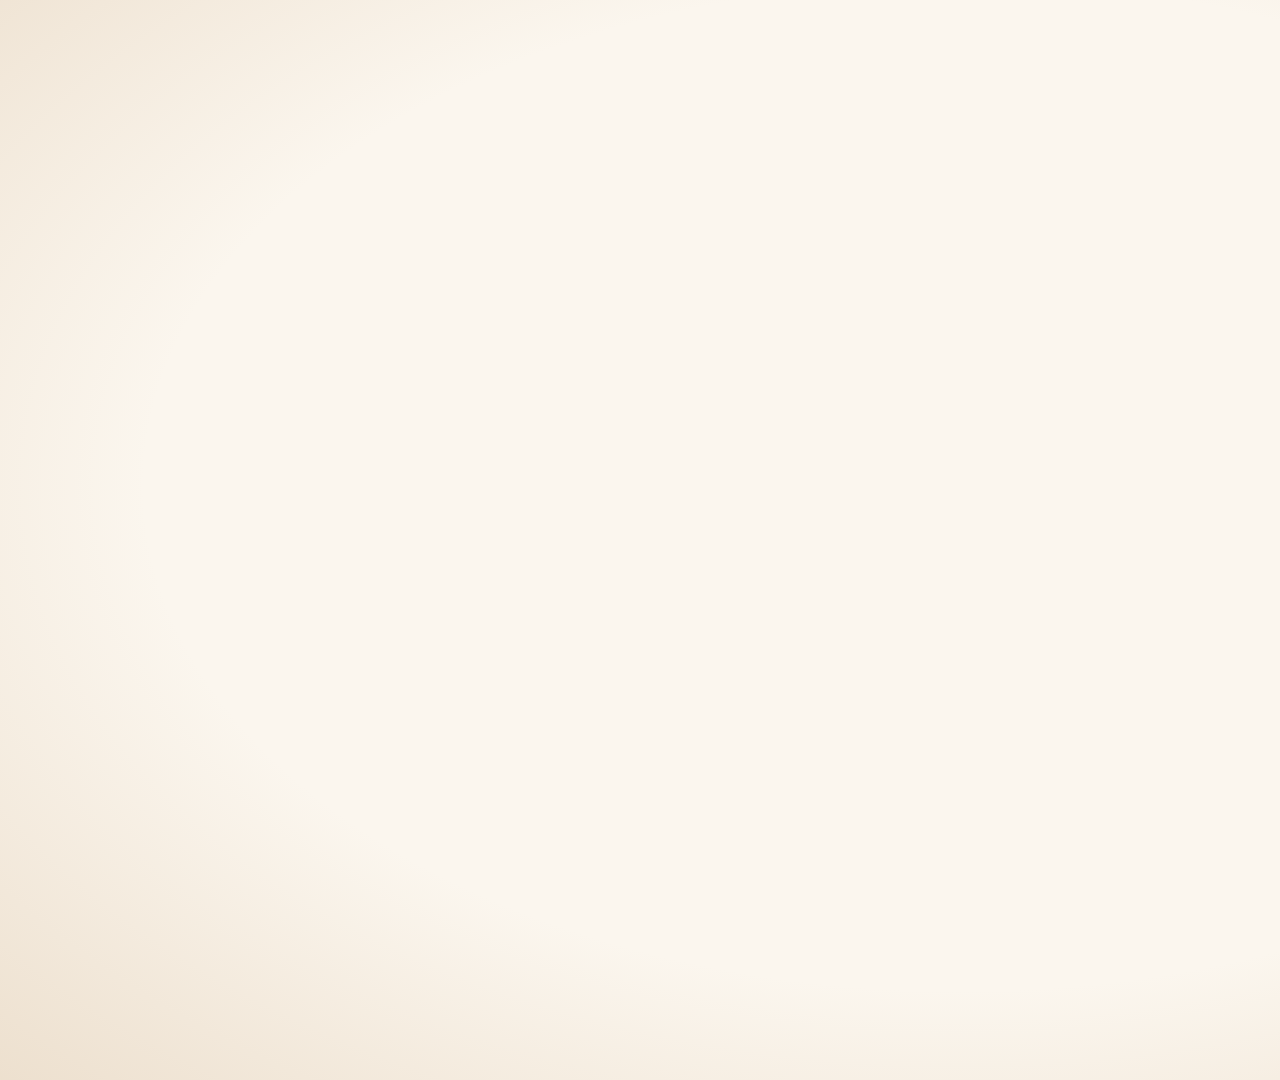
<file: gestoria-creative/video/fuente/video-claro.html>
<!doctype html>
<html lang="es">
<head>
<meta charset="utf-8">
<title>Gestoría Creative · vídeo</title>
<style>
@font-face { font-family: "Montserrat"; font-weight: 900; src: url("fuentes/montserrat-latin-900-normal.woff2") format("woff2"); }
@font-face { font-family: "Montserrat"; font-weight: 800; src: url("fuentes/montserrat-latin-800-normal.woff2") format("woff2"); }
@font-face { font-family: "Montserrat"; font-weight: 700; src: url("fuentes/montserrat-latin-700-normal.woff2") format("woff2"); }
@font-face { font-family: "Figtree"; font-weight: 600; src: url("fuentes/figtree-latin-600-normal.woff2") format("woff2"); }
@font-face { font-family: "Figtree"; font-weight: 500; src: url("fuentes/figtree-latin-500-normal.woff2") format("woff2"); }
@font-face { font-family: "JetBrains Mono"; font-weight: 600; src: url("fuentes/jetbrains-mono-latin-600-normal.woff2") format("woff2"); }

:root { --ink: #07090C; --ink2: #12161C; --or: #F8841A; --or2: #FFB05A; --tq: #22D3EE; --tx: #F4F6F8; --mut: #A9B3C1; }
* { box-sizing: border-box; }
html, body { margin: 0; background: #000; }
#stage { position: relative; width: 1920px; height: 1080px; overflow: hidden; background: var(--ink); font-family: "Figtree", sans-serif; color: var(--tx); }
#bg { position: absolute; inset: 0; }
.scene { position: absolute; inset: 0; display: none; will-change: opacity, transform; }

/* --------- gancho --------- */
.papel { position: absolute; width: 150px; height: 196px; border-radius: 10px; background: linear-gradient(160deg, #20262F, #151A21); border: 1px solid rgba(255,255,255,.10); box-shadow: 0 20px 40px -18px rgba(0,0,0,.8); padding: 18px 16px; }
.papel i { display: block; height: 7px; border-radius: 4px; background: rgba(255,255,255,.14); margin-bottom: 11px; }
.papel i:nth-child(1) { width: 60%; background: rgba(248,132,26,.55); }
.papel i:nth-child(3) { width: 80%; } .papel i:nth-child(5) { width: 45%; }
.papel b { position: absolute; right: 12px; bottom: 12px; font: 700 15px "JetBrains Mono", monospace; color: var(--tq); }
.kw { position: absolute; left: 0; right: 0; text-align: center; font: 900 150px/1 "Montserrat", sans-serif; letter-spacing: -.01em; text-transform: uppercase; color: var(--tx); text-shadow: 0 8px 40px rgba(0,0,0,.7); }
.kw.or { color: var(--or); text-shadow: 0 0 60px rgba(248,132,26,.45); }

/* --------- logo y cierre --------- */
.logo-icon { position: absolute; left: 50%; width: 300px; height: 300px; margin-left: -150px; filter: drop-shadow(0 0 50px rgba(248,132,26,.45)) drop-shadow(0 0 30px rgba(34,211,238,.25)); }
.word { position: absolute; left: 0; right: 0; text-align: center; font: 900 112px/.95 "Montserrat", sans-serif; text-transform: uppercase; }
.word span { display: block; }
.word .c { color: var(--or); }
.tagline { position: absolute; left: 0; right: 0; text-align: center; font: 800 38px "Montserrat", sans-serif; letter-spacing: .22em; text-transform: uppercase; color: var(--tx); }
.pills { position: absolute; left: 0; right: 0; display: flex; justify-content: center; gap: 22px; }
.pills span { font: 600 26px "Figtree", sans-serif; padding: 12px 26px; border-radius: 999px; border: 1px solid rgba(34,211,238,.55); color: #CFF7FD; background: rgba(34,211,238,.08); }
.cta { position: absolute; left: 50%; transform: translateX(-50%); padding: 26px 60px; border-radius: 18px; font: 900 40px "Montserrat", sans-serif; letter-spacing: .06em; color: #1A0D02; background: linear-gradient(135deg, #FFB05A, #F8841A 55%, #EE6F12); text-transform: uppercase; white-space: nowrap; }
.contacto { position: absolute; left: 0; right: 0; text-align: center; font: 600 28px "JetBrains Mono", monospace; color: var(--mut); letter-spacing: .04em; }
.contacto b { color: var(--tx); font-weight: 600; }

/* --------- escenas con pantalla --------- */
.pantalla { position: absolute; width: 1240px; border-radius: 18px; overflow: hidden; background: #0E1116; border: 1px solid rgba(255,255,255,.14); box-shadow: 0 50px 120px -40px rgba(0,0,0,.9), 0 0 0 1px rgba(248,132,26,.10), 0 0 80px -10px rgba(34,211,238,.18); transform-origin: 50% 50%; }
.barra { height: 46px; display: flex; align-items: center; gap: 14px; padding: 0 18px; background: #151A21; border-bottom: 1px solid rgba(255,255,255,.08); }
.barra i { width: 13px; height: 13px; border-radius: 50%; background: #39414C; display: inline-block; }
.barra i:nth-child(1) { background: var(--or); } .barra i:nth-child(2) { background: var(--tq); }
.barra span { flex: 1; margin-left: 6px; height: 28px; border-radius: 8px; background: #0E1116; border: 1px solid rgba(255,255,255,.08); font: 600 15px/28px "JetBrains Mono", monospace; color: #8C97A6; padding: 0 14px; }
.vista { position: relative; width: 1240px; height: 775px; overflow: hidden; }
.vista img { position: absolute; inset: 0; width: 100%; height: 100%; transform-origin: 0 0; }
.foco { position: absolute; border: 3px solid var(--tq); border-radius: 16px; box-shadow: 0 0 0 9999px rgba(7,9,12,.0), 0 0 40px rgba(34,211,238,.6), inset 0 0 30px rgba(34,211,238,.25); opacity: 0; }
.escaner { position: absolute; left: 0; right: 0; height: 140px; background: linear-gradient(180deg, rgba(34,211,238,0), rgba(34,211,238,.20) 70%, rgba(34,211,238,.9) 98%, rgba(255,255,255,.95)); mix-blend-mode: screen; opacity: 0; }

.rotulo { position: absolute; width: 490px; }
.rotulo .ceja { font: 600 22px "JetBrains Mono", monospace; letter-spacing: .14em; text-transform: uppercase; color: var(--tq); margin-bottom: 18px; }
.rotulo .linea { overflow: hidden; }
.rotulo .linea span { display: block; font: 900 56px/1.04 "Montserrat", sans-serif; text-transform: uppercase; letter-spacing: -.005em; }
.rotulo .linea.or span { color: var(--or); text-shadow: 0 0 40px rgba(248,132,26,.35); }
.rotulo .marco { position: absolute; left: -34px; top: -26px; right: -10px; bottom: -26px; pointer-events: none; }
.marco::before, .marco::after { content: ""; position: absolute; width: 46px; height: 46px; border: 3px solid var(--tq); filter: drop-shadow(0 0 10px rgba(34,211,238,.7)); }
.marco::before { left: 0; top: 0; border-right: 0; border-bottom: 0; border-radius: 10px 0 0 0; }
.marco::after { right: 0; bottom: 0; border-left: 0; border-top: 0; border-radius: 0 0 10px 0; }
.extras { margin-top: 34px; display: flex; flex-wrap: wrap; gap: 12px; }
.chip { font: 600 28px "JetBrains Mono", monospace; padding: 8px 16px; border-radius: 10px; border: 1px solid rgba(248,132,26,.6); color: #FFC489; background: rgba(248,132,26,.10); }
.chip.tq { border-color: rgba(34,211,238,.6); color: #BDF4FC; background: rgba(34,211,238,.08); }
.check { display: flex; align-items: center; gap: 14px; font: 600 30px "Figtree", sans-serif; color: var(--tx); width: 100%; }
.check em { font-style: normal; width: 40px; height: 40px; border-radius: 50%; display: grid; place-items: center; background: rgba(34,211,238,.15); border: 2px solid var(--tq); color: var(--tq); font: 900 22px "Montserrat"; flex: none; }
.llave { display: flex; align-items: center; gap: 16px; width: 100%; font: 600 30px "Figtree", sans-serif; }
.llave em { font-style: normal; width: 46px; height: 46px; border-radius: 12px; display: grid; place-items: center; color: #1A0D02; background: linear-gradient(135deg, #FFB05A, #F8841A); font: 900 24px "Montserrat"; flex: none; box-shadow: 0 0 24px rgba(248,132,26,.45); }

.movil { position: absolute; width: 330px; border-radius: 46px; padding: 12px; background: #0A0C10; border: 2px solid #2A313B; box-shadow: 0 50px 100px -30px rgba(0,0,0,.9), 0 0 60px -10px rgba(34,211,238,.25); }
.movil img { display: block; width: 100%; border-radius: 36px; }

/* --------- comunes --------- */
#marca { position: absolute; left: 56px; top: 44px; display: flex; align-items: center; gap: 14px; opacity: 0; }
#marca img { width: 58px; height: 58px; }
#marca div { font: 900 23px/.95 "Montserrat", sans-serif; text-transform: uppercase; }
#marca div b { display: block; color: var(--or); }
#sub { position: absolute; left: 50%; bottom: 54px; transform: translateX(-50%); max-width: 1500px; text-align: center; font: 600 36px/1.3 "Figtree", sans-serif; color: #fff; padding: 12px 30px; border-radius: 14px; background: rgba(7,9,12,.62); text-shadow: 0 2px 10px rgba(0,0,0,.6); opacity: 0; white-space: nowrap; }
#barrido { position: absolute; top: -200px; bottom: -200px; width: 520px; left: 0; background: linear-gradient(90deg, rgba(34,211,238,0), rgba(34,211,238,.55) 40%, rgba(255,255,255,.9) 50%, rgba(248,132,26,.6) 60%, rgba(248,132,26,0)); transform: skewX(-18deg); mix-blend-mode: screen; opacity: 0; filter: blur(6px); }
#viñeta { position: absolute; inset: 0; background: radial-gradient(ellipse at 50% 45%, rgba(0,0,0,0) 55%, rgba(0,0,0,.55) 100%); pointer-events: none; }
#destello { position: absolute; inset: 0; background: radial-gradient(circle at 50% 42%, rgba(255,220,180,.85), rgba(248,132,26,.25) 30%, rgba(0,0,0,0) 60%); mix-blend-mode: screen; opacity: 0; }

/* ================= tema claro ================= */
:root { --ink: #FBF6EE; --tx: #0B0F14; --mut: #5B6573; --tqd: #0891B2; }
html, body { background: #FBF6EE; }
#stage { background: #FBF6EE; color: var(--tx); }
.papel { background: linear-gradient(160deg, #FFFFFF, #F5EFE6); border: 1px solid rgba(11,15,20,.08); box-shadow: 0 26px 44px -18px rgba(110,70,30,.35); }
.papel i { background: rgba(11,15,20,.10); }
.papel i:nth-child(1) { background: rgba(248,132,26,.8); }
.papel b { color: var(--tqd); }
.kw { color: var(--tx); text-shadow: 0 16px 44px rgba(110,70,30,.20); }
.kw.or { color: var(--or); text-shadow: 0 0 50px rgba(248,132,26,.40), 0 14px 30px rgba(248,132,26,.25); }
.logo-icon { filter: drop-shadow(0 30px 40px rgba(110,60,15,.30)) drop-shadow(0 0 50px rgba(248,132,26,.50)) drop-shadow(0 0 30px rgba(34,211,238,.35)); }
.tagline { color: var(--tx); }
.pills span { border-color: rgba(6,182,212,.65); color: #0E7490; background: rgba(34,211,238,.12); }
.contacto { color: var(--mut); }
.contacto b { color: var(--tx); }
.pantalla { background: #FFFFFF; border: 1px solid rgba(11,15,20,.10); box-shadow: 0 60px 120px -40px rgba(110,70,30,.45), 0 0 0 1px rgba(248,132,26,.16), 0 0 90px -10px rgba(34,211,238,.38); }
.barra { background: #F5F1EB; border-bottom: 1px solid rgba(11,15,20,.07); }
.barra i { background: #DCD5CB; }
.barra span { background: #FFFFFF; border: 1px solid rgba(11,15,20,.08); color: #7A828E; }
.foco { border-color: #06B6D4; box-shadow: 0 0 40px rgba(34,211,238,.65), inset 0 0 30px rgba(34,211,238,.18); }
.escaner { background: linear-gradient(180deg, rgba(34,211,238,0), rgba(34,211,238,.16) 70%, rgba(6,182,212,.75) 97%, rgba(8,145,178,.95)); mix-blend-mode: multiply; }
.rotulo .ceja { color: var(--tqd); }
.rotulo .linea.or span { color: var(--or); text-shadow: 0 0 36px rgba(248,132,26,.32); }
.marco::before, .marco::after { border-color: #06B6D4; filter: drop-shadow(0 0 8px rgba(34,211,238,.6)); }
.chip { border-color: rgba(248,132,26,.7); color: #C25A06; background: rgba(248,132,26,.10); }
.chip.tq { border-color: rgba(6,182,212,.65); color: #0E7490; background: rgba(34,211,238,.10); }
.check em { background: rgba(34,211,238,.14); border-color: #06B6D4; color: var(--tqd); }
.movil { background: #FFFFFF; border: 2px solid #E4DED4; box-shadow: 0 50px 100px -30px rgba(110,70,30,.45), 0 0 60px -10px rgba(34,211,238,.40); }
#sub { color: var(--tx); background: rgba(255,255,255,.88); text-shadow: none; border: 1px solid rgba(11,15,20,.06); box-shadow: 0 14px 40px -16px rgba(110,70,30,.35); }
#barrido { background: linear-gradient(90deg, rgba(34,211,238,0), rgba(34,211,238,.38) 40%, rgba(255,255,255,.95) 50%, rgba(248,132,26,.42) 60%, rgba(248,132,26,0)); mix-blend-mode: normal; }
#viñeta { background: radial-gradient(ellipse at 50% 45%, rgba(241,230,214,0) 60%, rgba(214,188,155,.38) 100%); }
#destello { background: radial-gradient(circle at 50% 42%, rgba(255,255,255,.98), rgba(255,214,170,.65) 25%, rgba(248,132,26,.18) 45%, rgba(255,255,255,0) 65%); mix-blend-mode: normal; }
</style>
</head>
<body>
<div id="stage">
  <canvas id="bg" width="1920" height="1080"></canvas>

  <div class="scene" id="s-gancho">
    <div id="papeles"></div>
    <div class="kw" id="kw1" style="top:250px">Papeles</div>
    <div class="kw" id="kw2" style="top:410px">Plazos</div>
    <div class="kw or" id="kw3" style="top:570px">Certificados</div>
  </div>

  <div class="scene" id="s-logo">
    <img class="logo-icon" id="lg-icon" src="gc-icon.svg" style="top:170px" alt="">
    <div class="word" id="lg-word" style="top:520px"><span class="g">Gestoría</span><span class="c">Creative</span></div>
  </div>

  <div class="scene feat" id="s-panel" data-lado="der" data-img="pantallas-claro/panel.png" data-url="gestion.tu-asesoria.es/#/"
       data-ceja="Inicio · Tu día" data-l1="Todo tu despacho" data-l2="en una pantalla"></div>
  <div class="scene feat" id="s-modelos" data-lado="izq" data-img="pantallas-claro/modelo-borrador.png" data-url="gestion.tu-asesoria.es/#/modelos/9"
       data-ceja="Modelos tributarios" data-l1="Modelos que" data-l2="se preparan solos" data-zoom="0.771,0.268,0.9825,0.398"
       data-chips="303,130,111,115,349,347,390,180,190,202,309"></div>
  <div class="scene feat" id="s-documentos" data-lado="der" data-img="pantallas-claro/documento-factura.png" data-url="gestion.tu-asesoria.es/#/documentos/20"
       data-ceja="Documentos" data-l1="Cada factura," data-l2="leída y comprobada" data-escaner="1"
       data-checks="QR tributario leído|Cuadra al céntimo|Cotejada con Hacienda"></div>
  <div class="scene feat" id="s-bancos" data-lado="izq" data-img="pantallas-claro/conciliador.png" data-url="gestion.tu-asesoria.es/#/bancos/1"
       data-ceja="Conciliación bancaria" data-l1="El banco se" data-l2="concilia solo" data-zoom="0.631,0.636,0.981,0.843"
       data-checks="Prueba de identidad|Explica cada propuesta|Se puede deshacer"></div>
  <div class="scene feat" id="s-normativa" data-lado="der" data-img="pantallas-claro/normativa.png" data-url="gestion.tu-asesoria.es/#/normativa"
       data-ceja="Radar normativo" data-l1="Vigila el BOE" data-l2="por ti" data-chips="BOE,BORME,AEAT,RED,DOUE,Autonómicos" data-chipclase="tq"></div>
  <div class="scene feat" id="s-boveda" data-lado="izq" data-img="pantallas-claro/boveda-bloqueo.png" data-img2="pantallas-claro/boveda-detalle.png" data-url="gestion.tu-asesoria.es/boveda"
       data-ceja="Bóveda de certificados" data-l1="Certificados" data-l2="bajo tres llaves"
       data-llaves="Contraseña maestra|Clave secreta|Código de doble factor"></div>
  <div class="scene" id="s-portal">
    <div class="rotulo" id="pt-rot" style="left:150px;top:340px"><div class="marco"></div><div class="ceja">Portal del cliente</div>
      <div class="linea"><span>Tus clientes,</span></div><div class="linea or"><span>desde el móvil</span></div></div>
    <div class="movil" id="pt-m1" style="left:900px;top:150px"><img src="pantallas-claro/portal-inicio.png" alt=""></div>
    <div class="movil" id="pt-m2" style="left:1300px;top:190px"><img src="pantallas-claro/portal-declaraciones.png" alt=""></div>
  </div>

  <div class="scene" id="s-cierre">
    <img class="logo-icon" id="ci-icon" src="gc-icon.svg" style="top:70px;width:230px;height:230px;margin-left:-115px" alt="">
    <div class="word" id="ci-word" style="top:330px;font-size:96px"><span class="g">Gestoría</span><span class="c">Creative</span></div>
    <div class="tagline" id="ci-tag" style="top:552px">El software para tu gestoría</div>
    <div class="pills" id="ci-pills" style="top:628px"><span>En la nube</span><span>IA incluida</span><span>Servidores en España</span></div>
    <div class="cta" id="ci-cta" style="top:742px">Pide tu demo hoy</div>
    <div class="contacto" id="ci-con" style="top:880px"><b>webscreative.es</b> · 608 567 883</div>
  </div>

  <div id="destello"></div>
  <div id="barrido"></div>
  <div id="marca"><img src="gc-icon.svg" alt=""><div>Gestoría<b>Creative</b></div></div>
  <div id="viñeta"></div>
  <div id="sub"></div>
</div>

<script>
// ------------------------------------------------------------------ utilidades
const cl = (x, a = 0, b = 1) => Math.max(a, Math.min(b, x));
const lin = (u, a, b) => cl((u - a) / (b - a));
const eOut = (x) => 1 - Math.pow(1 - x, 3);
const eIn = (x) => x * x * x;
const eIO = (x) => (x < 0.5 ? 4 * x * x * x : 1 - Math.pow(-2 * x + 2, 3) / 2);
const eBack = (x) => { const c1 = 1.70158, c3 = c1 + 1; return 1 + c3 * Math.pow(x - 1, 3) + c1 * Math.pow(x - 1, 2); };
function rng(seed) { let s = seed >>> 0; return () => { s = (s * 1664525 + 1013904223) >>> 0; return s / 4294967296; }; }
const $ = (s) => document.querySelector(s);

// ------------------------------------------------------------------ montaje de escenas con pantalla
function montarFeat(el) {
  const d = el.dataset, der = d.lado === 'der';
  const frameLeft = der ? 640 : 40, rotLeft = der ? 110 : 1350;
  let extras = '';
  if (d.chips) extras = '<div class="extras">' + d.chips.split(',').map((c) => `<span class="chip ${d.chipclase || ''}">${c}</span>`).join('') + '</div>';
  if (d.checks) extras = '<div class="extras">' + d.checks.split('|').map((c) => `<div class="check"><em>✓</em>${c}</div>`).join('') + '</div>';
  if (d.llaves) extras = '<div class="extras">' + d.llaves.split('|').map((c, i) => `<div class="llave"><em>${i + 1}</em>${c}</div>`).join('') + '</div>';
  el.innerHTML = `
    <div class="pantalla" style="left:${frameLeft}px;top:150px"><div class="barra"><i></i><i></i><i></i><span>https://${d.url}</span></div>
      <div class="vista"><img class="im1" src="${d.img}">${d.img2 ? `<img class="im2" src="${d.img2}" style="opacity:0">` : ''}
      ${d.zoom ? '<div class="foco"></div>' : ''}${d.escaner ? '<div class="escaner"></div>' : ''}</div></div>
    <div class="rotulo" style="left:${rotLeft}px;top:${d.checks || d.llaves ? 250 : 300}px"><div class="marco"></div><div class="ceja">${d.ceja}</div>
      <div class="linea"><span>${d.l1}</span></div><div class="linea or"><span>${d.l2}</span></div>${extras}</div>`;
}
document.querySelectorAll('.scene.feat').forEach(montarFeat);

// papeles del gancho
(() => {
  const r = rng(7), cont = $('#papeles'), etiquetas = ['303', '111', 'IVA', 'NIF', '.p12', '130', 'SEPA', '347', 'BOE', 'RED', 'IRPF', '190', 'N43', '115'];
  for (let i = 0; i < 14; i++) {
    const p = document.createElement('div');
    p.className = 'papel';
    p.innerHTML = '<i></i><i></i><i></i><i></i><i></i><b>' + etiquetas[i] + '</b>';
    p.dataset.x = (r() * 1920 - 75).toFixed(0); p.dataset.y = (r() * 1080 - 98).toFixed(0);
    p.dataset.vx = ((r() - .5) * 90).toFixed(1); p.dataset.vy = ((r() - .5) * 70).toFixed(1);
    p.dataset.r0 = ((r() - .5) * 50).toFixed(1); p.dataset.vr = ((r() - .5) * 30).toFixed(1);
    p.dataset.z = (0.6 + r() * 0.7).toFixed(2);
    cont.appendChild(p);
  }
})();

// ------------------------------------------------------------------ fondo (canvas)
const cv = $('#bg'), g = cv.getContext('2d');
const PART = (() => { const r = rng(42); return Array.from({ length: 170 }, () => ({ x: r() * 1920, y: r() * 1080, s: 0.6 + r() * 2.2, v: 8 + r() * 26, c: r() < 0.45 ? '248,132,26' : r() < 0.85 ? '6,182,212' : '255,170,80', f: r() * 6.28 })); })();
const RAYOS = (() => { const r = rng(9); return Array.from({ length: 140 }, () => ({ a: r() * Math.PI * 2, l: 0.3 + r() * 0.7, w: 0.6 + r() * 2.2, c: r() < 0.5 ? '248,132,26' : '6,182,212', o: r() })); })();
function fondo(t, burst) {
  const gr = g.createRadialGradient(960, 470, 50, 960, 540, 1150);
  gr.addColorStop(0, '#FFFFFF'); gr.addColorStop(0.45, '#FCF8F2'); gr.addColorStop(1, '#F1E5D3');
  g.fillStyle = gr; g.fillRect(0, 0, 1920, 1080);
  // malla de puntos en perspectiva (suelo)
  g.save();
  for (let row = 0; row < 14; row++) {
    const z = ((row + (t * 0.6) % 1) / 14);
    const y = 700 + Math.pow(z, 1.6) * 380;
    const a = 0.05 + z * 0.12;
    g.fillStyle = `rgba(6,182,212,${a})`;
    const sp = 40 + z * 110;
    for (let x = 960 % sp; x < 1920; x += sp) { g.fillRect(x, y, 1.5 + z * 2, 1.5 + z * 2); }
  }
  g.restore();
  // partículas
  for (const p of PART) {
    const y = (p.y - t * p.v + 1080 * 4) % 1080, x = p.x + Math.sin(t * 0.5 + p.f) * 18;
    const tw = 0.35 + 0.65 * (0.5 + 0.5 * Math.sin(t * 2 + p.f));
    g.fillStyle = `rgba(${p.c},${0.55 * tw})`;
    g.beginPath(); g.arc(x, y, p.s, 0, 6.283); g.fill();
  }
  // estelas diagonales
  for (let i = 0; i < 5; i++) {
    const per = 3.4 + i * 0.9, ph = ((t + i * 1.37) % per) / per;
    const x = -600 + ph * 3200, y = 120 + i * 190;
    const lg = g.createLinearGradient(x - 500, y + 160, x, y);
    const col = i % 2 ? '6,182,212' : '248,132,26';
    lg.addColorStop(0, `rgba(${col},0)`); lg.addColorStop(1, `rgba(${col},0.55)`);
    g.strokeStyle = lg; g.lineWidth = 2; g.beginPath(); g.moveTo(x - 500, y + 160); g.lineTo(x, y); g.stroke();
  }
  // salto a la velocidad de la luz (logo y cierre)
  if (burst > 0.001) {
    g.save(); g.translate(960, 470);
    for (const r of RAYOS) {
      const k = (r.o + t * 0.9) % 1;
      const r0 = 60 + k * 900, r1 = r0 + 80 + r.l * 520 * burst;
      g.strokeStyle = `rgba(${r.c},${0.75 * burst * (1 - k)})`; g.lineWidth = r.w;
      g.beginPath(); g.moveTo(Math.cos(r.a) * r0, Math.sin(r.a) * r0); g.lineTo(Math.cos(r.a) * r1, Math.sin(r.a) * r1); g.stroke();
    }
    const halo = g.createRadialGradient(0, 0, 0, 0, 0, 520);
    halo.addColorStop(0, `rgba(248,132,26,${0.30 * burst})`); halo.addColorStop(0.5, `rgba(6,182,212,${0.10 * burst})`); halo.addColorStop(1, 'rgba(255,255,255,0)');
    g.fillStyle = halo; g.fillRect(-960, -540, 1920, 1080);
    g.restore();
  }
}

// ------------------------------------------------------------------ línea de tiempo
let ESC = [];
function preparar(datos) {
  let t = 0;
  ESC = datos.escenas.map((e) => { const s = { ...e, start: t, end: t + e.dur }; t += e.dur; return s; });
  return t;
}
const vis = (el, o) => { el.style.display = o > 0.001 ? 'block' : 'none'; el.style.opacity = o; };

function envolvente(u, dur, a = 0.35, b = 0.32) { return Math.min(eOut(lin(u, 0, a)), 1 - eIn(lin(u, dur - b, dur))); }

function escenaGancho(el, u, dur) {
  vis(el, 1 - eIn(lin(u, dur - 0.35, dur)));
  el.style.transform = `scale(${1 + 0.08 * eIn(lin(u, dur - 0.45, dur))})`;
  el.querySelectorAll('.papel').forEach((p) => {
    const d = p.dataset, z = +d.z;
    const x = +d.x + d.vx * u, y = +d.y + d.vy * u, r = +d.r0 + d.vr * u;
    const caos = 1 + 0.25 * Math.sin(u * 3 + z * 7);
    p.style.transform = `translate(${x}px,${y}px) rotate(${r}deg) scale(${z * caos})`;
    p.style.opacity = (0.25 + 0.4 * z) * eOut(lin(u, 0, 0.6));
    p.style.filter = `blur(${(1.3 - z) * 3}px)`;
  });
  [['#kw1', 0.15], ['#kw2', 1.05], ['#kw3', 1.95]].forEach(([s, t0]) => {
    const k = $(s), p = lin(u, t0, t0 + 0.32), e = eOut(p);
    k.style.opacity = e;
    const shake = p >= 1 ? Math.sin(u * 40) * 2 * Math.max(0, 1 - (u - t0 - 0.32) * 4) : 0;
    k.style.transform = `translateX(${shake}px) scale(${1.5 - 0.5 * e})`;
    k.style.filter = `blur(${(1 - e) * 14}px)`;
  });
}

function escenaLogo(el, u, dur) {
  vis(el, envolvente(u, dur, 0.15, 0.3));
  const ic = $('#lg-icon'), w = $('#lg-word');
  const p = eBack(lin(u, 0.05, 0.75));
  ic.style.transform = `scale(${0.3 + 0.7 * p}) rotate(${(1 - p) * -40}deg)`;
  ic.style.opacity = cl(lin(u, 0.05, 0.3));
  const q = eOut(lin(u, 0.45, 1.05));
  w.style.opacity = q; w.style.letterSpacing = `${(1 - q) * 0.35}em`; w.style.transform = `translateY(${(1 - q) * 40}px)`;
  el.style.transform = `scale(${1 + 0.05 * lin(u, 0, dur)})`;
}

function escenaFeat(el, u, dur) {
  const der = el.dataset.lado === 'der', sg = der ? 1 : -1;
  vis(el, envolvente(u, dur, 0.3, 0.3));
  const pan = el.querySelector('.pantalla');
  const ent = eOut(lin(u, 0, 0.9)), sal = eIn(lin(u, dur - 0.35, dur));
  const ry = sg * (-26 + 18 * ent - 4 * lin(u, 0.9, dur)) ;
  const tx = sg * (360 * (1 - ent)) - sg * 120 * sal;
  const sc = 0.94 + 0.06 * ent + 0.03 * lin(u, 0.9, dur) + 0.04 * sal;
  pan.style.transform = `perspective(2200px) translateX(${tx}px) rotateY(${ry}deg) rotateX(${3 - 2 * ent}deg) scale(${sc})`;
  // zoom al detalle
  const d = el.dataset, vista = el.querySelector('.vista'), im = vista.querySelector('.im1');
  if (d.zoom) {
    const [x0, y0, x1, y1] = d.zoom.split(',').map(Number);
    const z = eIO(lin(u, 1.5, 2.6)), W = 1240, H = 775;
    const cx = (x0 + x1) / 2 * W, cy = (y0 + y1) / 2 * H;
    const S = 1 + 0.75 * z;
    const ox = (W / 2 - cx * S) * z, oy = (H / 2 - cy * S) * z;
    const tf = `translate(${ox}px,${oy}px) scale(${S})`;
    im.style.transform = tf;
    const f = vista.querySelector('.foco');
    f.style.left = (x0 * W * S + ox - 8) + 'px'; f.style.top = (y0 * H * S + oy - 8) + 'px';
    f.style.width = ((x1 - x0) * W * S + 16) + 'px'; f.style.height = ((y1 - y0) * H * S + 16) + 'px';
    f.style.opacity = eOut(lin(u, 2.4, 2.8)) * (0.75 + 0.25 * Math.sin(u * 6));
  }
  if (d.escaner) {
    const s = vista.querySelector('.escaner'), k = lin(u, 0.8, 3.2);
    s.style.top = (-140 + k * 915) + 'px'; s.style.opacity = k > 0 && k < 1 ? 0.9 : 0;
  }
  if (d.img2) {
    const im2 = vista.querySelector('.im2'), c = eIO(lin(u, 2.3, 2.9));
    im2.style.opacity = c; im.style.opacity = 1 - c;
  }
  // rótulo
  const rot = el.querySelector('.rotulo');
  rot.querySelectorAll('.linea span').forEach((s, i) => {
    const e = eOut(lin(u, 0.35 + i * 0.14, 0.85 + i * 0.14));
    s.style.transform = `translateY(${(1 - e) * 110}%)`;
  });
  const ce = rot.querySelector('.ceja'), ec = eOut(lin(u, 0.25, 0.7));
  ce.style.opacity = ec; ce.style.transform = `translateX(${(1 - ec) * -30 * sg}px)`;
  const mc = rot.querySelector('.marco'), em = eOut(lin(u, 0.5, 1.0));
  mc.style.opacity = em; mc.style.transform = `scale(${1.15 - 0.15 * em})`;
  rot.querySelectorAll('.extras > *').forEach((x, i) => {
    const step = x.classList.contains('chip') ? 0.11 : 0.45;
    const e = eBack(lin(u, 1.15 + i * step, 1.55 + i * step));
    x.style.opacity = cl(e); x.style.transform = `translateY(${(1 - e) * 24}px) scale(${0.85 + 0.15 * e})`;
  });
  rot.style.transform = `translateX(${sg * 60 * sal}px)`;
}

function escenaPortal(el, u, dur) {
  vis(el, envolvente(u, dur, 0.3, 0.3));
  const rot = $('#pt-rot');
  rot.querySelectorAll('.linea span').forEach((s, i) => { const e = eOut(lin(u, 0.3 + i * 0.14, 0.8 + i * 0.14)); s.style.transform = `translateY(${(1 - e) * 110}%)`; });
  const ce = rot.querySelector('.ceja'); ce.style.opacity = eOut(lin(u, 0.2, 0.6));
  const mc = rot.querySelector('.marco'), em = eOut(lin(u, 0.45, 0.95)); mc.style.opacity = em; mc.style.transform = `scale(${1.15 - 0.15 * em})`;
  [['#pt-m1', 0.1, -7], ['#pt-m2', 0.45, 5]].forEach(([s, t0, r]) => {
    const m = $(s), e = eOut(lin(u, t0, t0 + 0.9));
    const flot = Math.sin((u + t0) * 1.6) * 8;
    m.style.transform = `translateY(${(1 - e) * 700 + flot}px) rotate(${r * e}deg)`;
  });
}

function escenaCierre(el, u, dur) {
  vis(el, cl(lin(u, 0, 0.3)));
  const ic = $('#ci-icon'), p = eBack(lin(u, 0.05, 0.75));
  ic.style.transform = `scale(${0.4 + 0.6 * p})`; ic.style.opacity = cl(lin(u, 0.05, 0.3));
  const w = $('#ci-word'), q = eOut(lin(u, 0.35, 0.95));
  w.style.opacity = q; w.style.letterSpacing = `${(1 - q) * 0.3}em`;
  const tg = $('#ci-tag'), r = eOut(lin(u, 0.85, 1.35)); tg.style.opacity = r; tg.style.transform = `translateY(${(1 - r) * 20}px)`;
  $('#ci-pills').querySelectorAll('span').forEach((s, i) => { const e = eBack(lin(u, 1.3 + i * 0.18, 1.7 + i * 0.18)); s.style.opacity = cl(e); s.style.transform = `scale(${0.8 + 0.2 * e})`; s.style.display = 'inline-block'; });
  const cta = $('#ci-cta'), c = eBack(lin(u, 2.0, 2.5)), pulso = 1 + 0.035 * Math.max(0, Math.sin((u - 2.5) * 4)) * (u > 2.5 ? 1 : 0);
  cta.style.opacity = cl(c); cta.style.transform = `translateX(-50%) scale(${(0.7 + 0.3 * c) * pulso})`;
  cta.style.boxShadow = `0 0 ${40 + 30 * Math.max(0, Math.sin(u * 4))}px rgba(248,132,26,.55), 0 20px 50px -20px rgba(150,70,10,.35)`;
  const con = $('#ci-con'), k = eOut(lin(u, 2.4, 2.9)); con.style.opacity = k;
}

const ESCENAS_FN = { gancho: escenaGancho, logo: escenaLogo, cierre: escenaCierre, portal: escenaPortal };

function render(t) {
  // intensidad del salto de luz: logo y cierre
  let burst = 0;
  for (const s of ESC) {
    if (s.id === 'logo') burst = Math.max(burst, Math.max(0, 1 - Math.abs(t - s.start - 0.4) / 1.6));
    if (s.id === 'cierre') burst = Math.max(burst, 0.55 * Math.max(0, 1 - Math.abs(t - s.start - 0.3) / 1.4), 0.18);
  }
  if (t < (ESC.find((s) => s.id === 'cierre') || { start: 1e9 }).start) burst = Math.max(burst, 0);
  fondo(t, Math.min(1, burst));
  for (const s of ESC) {
    const el = document.getElementById('s-' + s.id);
    if (t >= s.start && t < s.end) {
      const fn = ESCENAS_FN[s.id] || escenaFeat;
      fn(el, t - s.start, s.dur);
    } else { el.style.display = 'none'; }
  }
  // destello al aparecer el logo
  const lg = ESC.find((s) => s.id === 'logo');
  $('#destello').style.opacity = lg ? Math.max(0, 1 - Math.abs(t - lg.start - 0.12) / 0.35) : 0;
  // barrido de luz en cada cambio de escena
  let bo = 0, bx = 0;
  for (let i = 1; i < ESC.length; i++) {
    const b = ESC[i].start, k = (t - (b - 0.3)) / 0.6;
    if (k >= 0 && k <= 1) { bo = Math.sin(k * Math.PI); bx = -700 + k * 2900; }
  }
  const br = $('#barrido'); br.style.opacity = bo * 0.9; br.style.left = bx + 'px';
  // marca pequeña
  const p0 = ESC.find((s) => s.id === 'panel'), c0 = ESC.find((s) => s.id === 'cierre');
  $('#marca').style.opacity = p0 && c0 ? Math.min(eOut(lin(t, p0.start + 0.2, p0.start + 0.8)), 1 - lin(t, c0.start - 0.3, c0.start)) : 0;
  // subtítulo
  const sub = $('#sub');
  const act = ESC.find((s) => t >= s.start && t < s.end);
  if (act && act.texto && act.id !== 'cierre') {
    const u = t - act.start;
    sub.textContent = act.texto;
    sub.style.opacity = Math.min(eOut(lin(u, 0.2, 0.5)), 1 - lin(u, act.dur - 0.3, act.dur - 0.05));
  } else if (act && act.id === 'cierre') {
    sub.style.opacity = 0;
  }
}
window.__preparar = preparar;
window.__render = render;
</script>
</body>
</html>
</file>
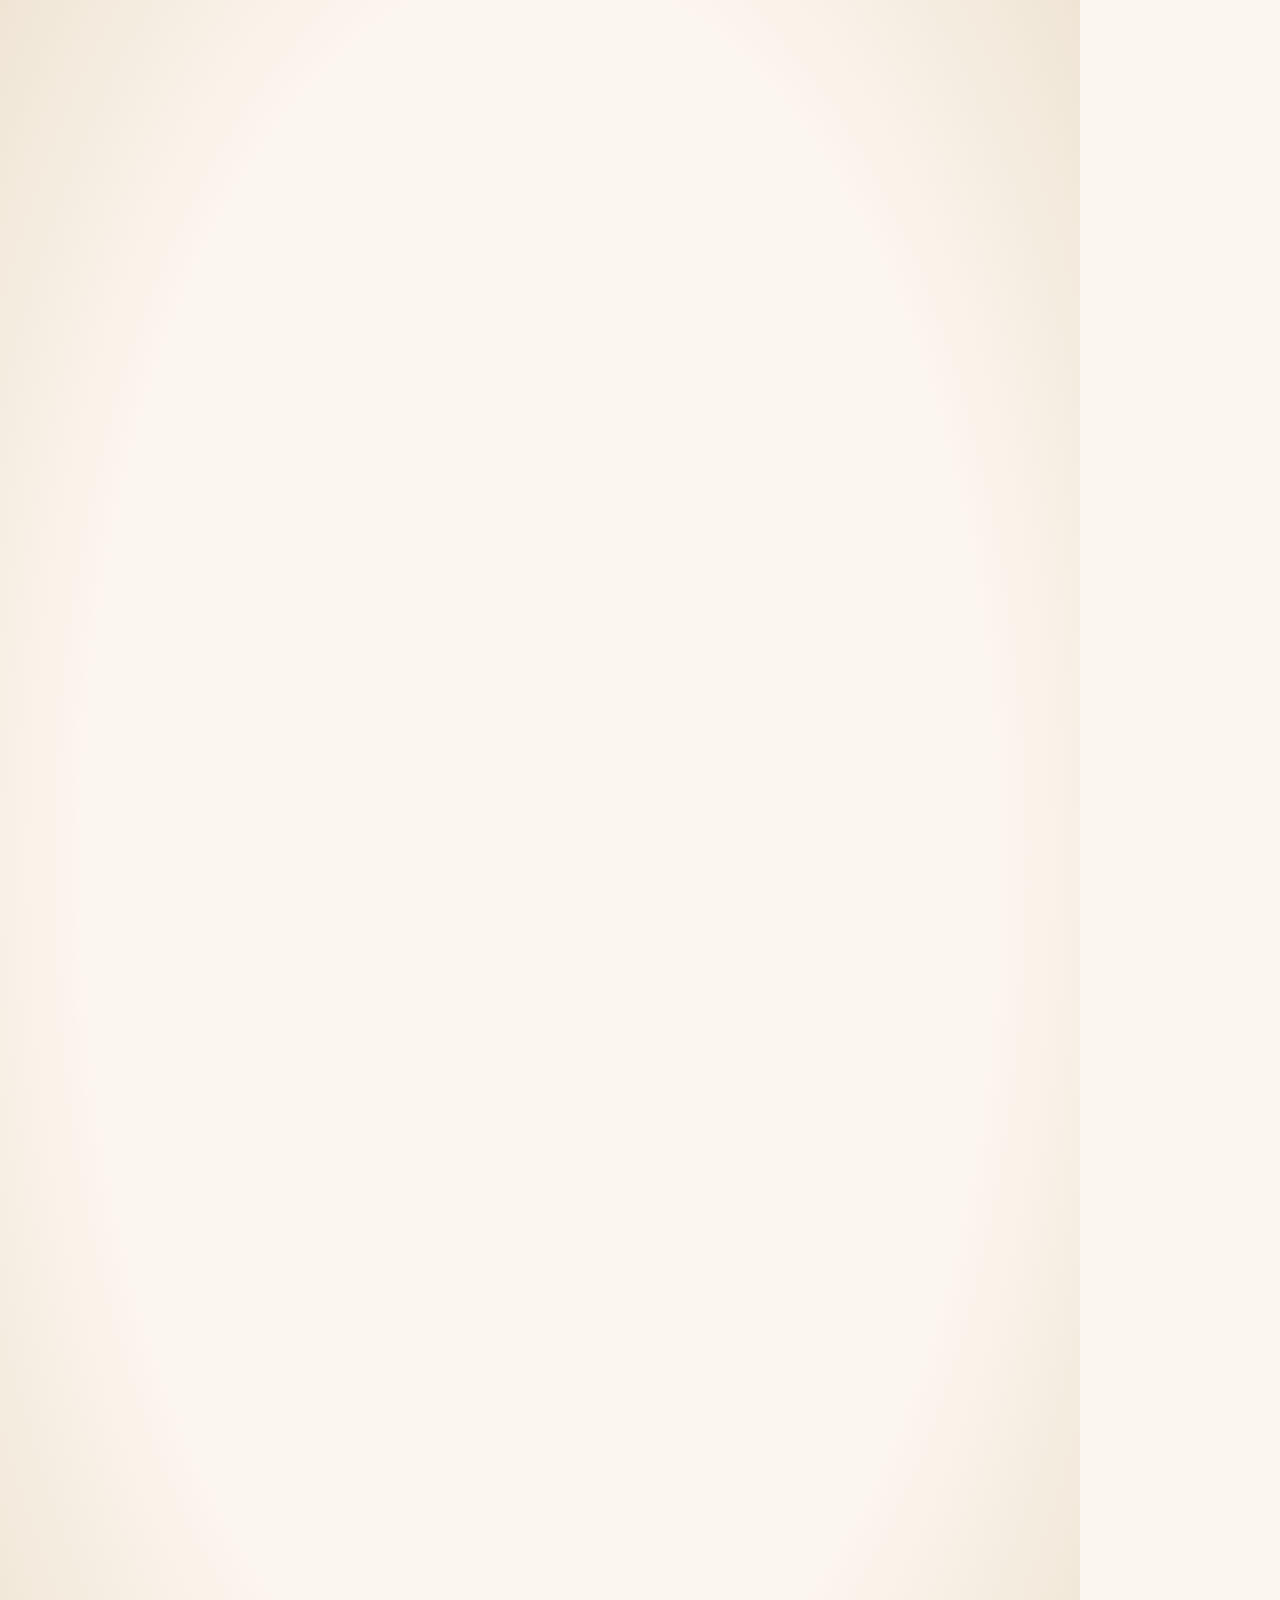
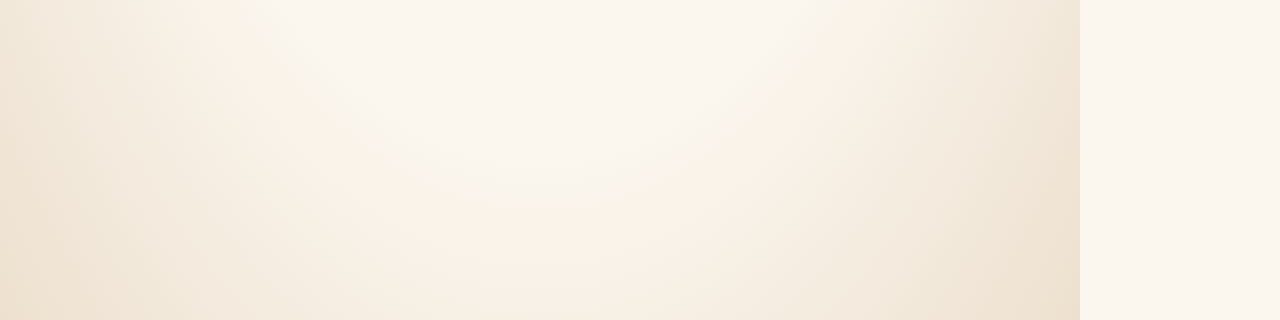
<file: gestoria-creative/video/fuente/video-vertical-claro.html>
<!doctype html>
<html lang="es">
<head>
<meta charset="utf-8">
<title>Gestoría Creative · vídeo</title>
<style>
@font-face { font-family: "Montserrat"; font-weight: 900; src: url("fuentes/montserrat-latin-900-normal.woff2") format("woff2"); }
@font-face { font-family: "Montserrat"; font-weight: 800; src: url("fuentes/montserrat-latin-800-normal.woff2") format("woff2"); }
@font-face { font-family: "Montserrat"; font-weight: 700; src: url("fuentes/montserrat-latin-700-normal.woff2") format("woff2"); }
@font-face { font-family: "Figtree"; font-weight: 600; src: url("fuentes/figtree-latin-600-normal.woff2") format("woff2"); }
@font-face { font-family: "Figtree"; font-weight: 500; src: url("fuentes/figtree-latin-500-normal.woff2") format("woff2"); }
@font-face { font-family: "JetBrains Mono"; font-weight: 600; src: url("fuentes/jetbrains-mono-latin-600-normal.woff2") format("woff2"); }

:root { --ink: #07090C; --ink2: #12161C; --or: #F8841A; --or2: #FFB05A; --tq: #22D3EE; --tx: #F4F6F8; --mut: #A9B3C1; }
* { box-sizing: border-box; }
html, body { margin: 0; background: #000; }
#stage { position: relative; width: 1080px; height: 1920px; overflow: hidden; background: var(--ink); font-family: "Figtree", sans-serif; color: var(--tx); }
#bg { position: absolute; inset: 0; }
.scene { position: absolute; inset: 0; display: none; will-change: opacity, transform; }

/* --------- gancho --------- */
.papel { position: absolute; width: 150px; height: 196px; border-radius: 10px; background: linear-gradient(160deg, #20262F, #151A21); border: 1px solid rgba(255,255,255,.10); box-shadow: 0 20px 40px -18px rgba(0,0,0,.8); padding: 18px 16px; }
.papel i { display: block; height: 7px; border-radius: 4px; background: rgba(255,255,255,.14); margin-bottom: 11px; }
.papel i:nth-child(1) { width: 60%; background: rgba(248,132,26,.55); }
.papel i:nth-child(3) { width: 80%; } .papel i:nth-child(5) { width: 45%; }
.papel b { position: absolute; right: 12px; bottom: 12px; font: 700 15px "JetBrains Mono", monospace; color: var(--tq); }
.kw { position: absolute; left: 0; right: 0; text-align: center; font: 900 104px/1 "Montserrat", sans-serif; letter-spacing: -.01em; text-transform: uppercase; color: var(--tx); text-shadow: 0 8px 40px rgba(0,0,0,.7); }
.kw.or { color: var(--or); text-shadow: 0 0 60px rgba(248,132,26,.45); }

/* --------- logo y cierre --------- */
.logo-icon { position: absolute; left: 50%; width: 300px; height: 300px; margin-left: -150px; filter: drop-shadow(0 0 50px rgba(248,132,26,.45)) drop-shadow(0 0 30px rgba(34,211,238,.25)); }
.word { position: absolute; left: 0; right: 0; text-align: center; font: 900 112px/.95 "Montserrat", sans-serif; text-transform: uppercase; }
.word span { display: block; }
.word .c { color: var(--or); }
.tagline { position: absolute; left: 0; right: 0; text-align: center; font: 800 38px "Montserrat", sans-serif; letter-spacing: .22em; text-transform: uppercase; color: var(--tx); }
.pills { position: absolute; left: 0; right: 0; display: flex; justify-content: center; gap: 22px; }
.pills span { font: 600 26px "Figtree", sans-serif; padding: 12px 26px; border-radius: 999px; border: 1px solid rgba(34,211,238,.55); color: #CFF7FD; background: rgba(34,211,238,.08); }
.cta { position: absolute; left: 50%; transform: translateX(-50%); padding: 26px 60px; border-radius: 18px; font: 900 40px "Montserrat", sans-serif; letter-spacing: .06em; color: #1A0D02; background: linear-gradient(135deg, #FFB05A, #F8841A 55%, #EE6F12); text-transform: uppercase; white-space: nowrap; }
.contacto { position: absolute; left: 0; right: 0; text-align: center; font: 600 28px "JetBrains Mono", monospace; color: var(--mut); letter-spacing: .04em; }
.contacto b { color: var(--tx); font-weight: 600; }

/* --------- escenas con pantalla --------- */
.pantalla { position: absolute; width: 1000px; border-radius: 18px; overflow: hidden; background: #0E1116; border: 1px solid rgba(255,255,255,.14); box-shadow: 0 50px 120px -40px rgba(0,0,0,.9), 0 0 0 1px rgba(248,132,26,.10), 0 0 80px -10px rgba(34,211,238,.18); transform-origin: 50% 50%; }
.barra { height: 46px; display: flex; align-items: center; gap: 14px; padding: 0 18px; background: #151A21; border-bottom: 1px solid rgba(255,255,255,.08); }
.barra i { width: 13px; height: 13px; border-radius: 50%; background: #39414C; display: inline-block; }
.barra i:nth-child(1) { background: var(--or); } .barra i:nth-child(2) { background: var(--tq); }
.barra span { flex: 1; margin-left: 6px; height: 28px; border-radius: 8px; background: #0E1116; border: 1px solid rgba(255,255,255,.08); font: 600 15px/28px "JetBrains Mono", monospace; color: #8C97A6; padding: 0 14px; }
.vista { position: relative; width: 1000px; height: 625px; overflow: hidden; }
.vista img { position: absolute; inset: 0; width: 100%; height: 100%; transform-origin: 0 0; }
.foco { position: absolute; border: 3px solid var(--tq); border-radius: 16px; box-shadow: 0 0 0 9999px rgba(7,9,12,.0), 0 0 40px rgba(34,211,238,.6), inset 0 0 30px rgba(34,211,238,.25); opacity: 0; }
.escaner { position: absolute; left: 0; right: 0; height: 140px; background: linear-gradient(180deg, rgba(34,211,238,0), rgba(34,211,238,.20) 70%, rgba(34,211,238,.9) 98%, rgba(255,255,255,.95)); mix-blend-mode: screen; opacity: 0; }

.rotulo { position: absolute; width: 900px; }
.rotulo .ceja { font: 600 26px "JetBrains Mono", monospace; letter-spacing: .14em; text-transform: uppercase; color: var(--tq); margin-bottom: 18px; }
.rotulo .linea { overflow: hidden; }
.rotulo .linea span { display: block; font: 900 74px/1.04 "Montserrat", sans-serif; text-transform: uppercase; letter-spacing: -.005em; }
.rotulo .linea.or span { color: var(--or); text-shadow: 0 0 40px rgba(248,132,26,.35); }
.rotulo .marco { position: absolute; left: -34px; top: -26px; right: -10px; bottom: -26px; pointer-events: none; }
.marco::before, .marco::after { content: ""; position: absolute; width: 46px; height: 46px; border: 3px solid var(--tq); filter: drop-shadow(0 0 10px rgba(34,211,238,.7)); }
.marco::before { left: 0; top: 0; border-right: 0; border-bottom: 0; border-radius: 10px 0 0 0; }
.marco::after { right: 0; bottom: 0; border-left: 0; border-top: 0; border-radius: 0 0 10px 0; }
.extras { margin-top: 30px; display: flex; flex-wrap: wrap; gap: 12px 14px; }
.chip { font: 600 28px "JetBrains Mono", monospace; padding: 8px 16px; border-radius: 10px; border: 1px solid rgba(248,132,26,.6); color: #FFC489; background: rgba(248,132,26,.10); }
.chip.tq { border-color: rgba(34,211,238,.6); color: #BDF4FC; background: rgba(34,211,238,.08); }
.check { display: flex; align-items: center; gap: 14px; font: 600 34px "Figtree", sans-serif; color: var(--tx); width: 100%; }
.check em { font-style: normal; width: 40px; height: 40px; border-radius: 50%; display: grid; place-items: center; background: rgba(34,211,238,.15); border: 2px solid var(--tq); color: var(--tq); font: 900 22px "Montserrat"; flex: none; }
.llave { display: flex; align-items: center; gap: 16px; width: 100%; font: 600 34px "Figtree", sans-serif; }
.llave em { font-style: normal; width: 46px; height: 46px; border-radius: 12px; display: grid; place-items: center; color: #1A0D02; background: linear-gradient(135deg, #FFB05A, #F8841A); font: 900 24px "Montserrat"; flex: none; box-shadow: 0 0 24px rgba(248,132,26,.45); }

.movil { position: absolute; width: 410px; border-radius: 46px; padding: 12px; background: #0A0C10; border: 2px solid #2A313B; box-shadow: 0 50px 100px -30px rgba(0,0,0,.9), 0 0 60px -10px rgba(34,211,238,.25); }
.movil img { display: block; width: 100%; border-radius: 36px; }

/* --------- comunes --------- */
#marca { position: absolute; left: 60px; top: 120px; display: flex; align-items: center; gap: 14px; opacity: 0; }
#marca img { width: 58px; height: 58px; }
#marca div { font: 900 23px/.95 "Montserrat", sans-serif; text-transform: uppercase; }
#marca div b { display: block; color: var(--or); }
#sub { position: absolute; left: 50%; bottom: 270px; transform: translateX(-50%); width: 960px; text-align: center; font: 600 38px/1.3 "Figtree", sans-serif; color: #fff; padding: 12px 30px; border-radius: 14px; background: rgba(7,9,12,.62); text-shadow: 0 2px 10px rgba(0,0,0,.6); opacity: 0; white-space: normal; }
#barrido { position: absolute; top: -200px; bottom: -200px; width: 520px; left: 0; background: linear-gradient(90deg, rgba(34,211,238,0), rgba(34,211,238,.55) 40%, rgba(255,255,255,.9) 50%, rgba(248,132,26,.6) 60%, rgba(248,132,26,0)); transform: skewX(-18deg); mix-blend-mode: screen; opacity: 0; filter: blur(6px); }
#viñeta { position: absolute; inset: 0; background: radial-gradient(ellipse at 50% 45%, rgba(0,0,0,0) 55%, rgba(0,0,0,.55) 100%); pointer-events: none; }
#destello { position: absolute; inset: 0; background: radial-gradient(circle at 50% 35%, rgba(255,220,180,.85), rgba(248,132,26,.25) 30%, rgba(0,0,0,0) 60%); mix-blend-mode: screen; opacity: 0; }

/* ================= tema claro ================= */
:root { --ink: #FBF6EE; --tx: #0B0F14; --mut: #5B6573; --tqd: #0891B2; }
html, body { background: #FBF6EE; }
#stage { background: #FBF6EE; color: var(--tx); }
.papel { background: linear-gradient(160deg, #FFFFFF, #F5EFE6); border: 1px solid rgba(11,15,20,.08); box-shadow: 0 26px 44px -18px rgba(110,70,30,.35); }
.papel i { background: rgba(11,15,20,.10); }
.papel i:nth-child(1) { background: rgba(248,132,26,.8); }
.papel b { color: var(--tqd); }
.kw { color: var(--tx); text-shadow: 0 16px 44px rgba(110,70,30,.20); }
.kw.or { color: var(--or); text-shadow: 0 0 50px rgba(248,132,26,.40), 0 14px 30px rgba(248,132,26,.25); }
.logo-icon { filter: drop-shadow(0 30px 40px rgba(110,60,15,.30)) drop-shadow(0 0 50px rgba(248,132,26,.50)) drop-shadow(0 0 30px rgba(34,211,238,.35)); }
.tagline { color: var(--tx); }
.pills span { border-color: rgba(6,182,212,.65); color: #0E7490; background: rgba(34,211,238,.12); }
.contacto { color: var(--mut); }
.contacto b { color: var(--tx); }
.pantalla { background: #FFFFFF; border: 1px solid rgba(11,15,20,.10); box-shadow: 0 60px 120px -40px rgba(110,70,30,.45), 0 0 0 1px rgba(248,132,26,.16), 0 0 90px -10px rgba(34,211,238,.38); }
.barra { background: #F5F1EB; border-bottom: 1px solid rgba(11,15,20,.07); }
.barra i { background: #DCD5CB; }
.barra span { background: #FFFFFF; border: 1px solid rgba(11,15,20,.08); color: #7A828E; }
.foco { border-color: #06B6D4; box-shadow: 0 0 40px rgba(34,211,238,.65), inset 0 0 30px rgba(34,211,238,.18); }
.escaner { background: linear-gradient(180deg, rgba(34,211,238,0), rgba(34,211,238,.16) 70%, rgba(6,182,212,.75) 97%, rgba(8,145,178,.95)); mix-blend-mode: multiply; }
.rotulo .ceja { color: var(--tqd); }
.rotulo .linea.or span { color: var(--or); text-shadow: 0 0 36px rgba(248,132,26,.32); }
.marco::before, .marco::after { border-color: #06B6D4; filter: drop-shadow(0 0 8px rgba(34,211,238,.6)); }
.chip { border-color: rgba(248,132,26,.7); color: #C25A06; background: rgba(248,132,26,.10); }
.chip.tq { border-color: rgba(6,182,212,.65); color: #0E7490; background: rgba(34,211,238,.10); }
.check em { background: rgba(34,211,238,.14); border-color: #06B6D4; color: var(--tqd); }
.movil { background: #FFFFFF; border: 2px solid #E4DED4; box-shadow: 0 50px 100px -30px rgba(110,70,30,.45), 0 0 60px -10px rgba(34,211,238,.40); }
#sub { color: var(--tx); background: rgba(255,255,255,.88); text-shadow: none; border: 1px solid rgba(11,15,20,.06); box-shadow: 0 14px 40px -16px rgba(110,70,30,.35); }
#barrido { background: linear-gradient(90deg, rgba(34,211,238,0), rgba(34,211,238,.38) 40%, rgba(255,255,255,.95) 50%, rgba(248,132,26,.42) 60%, rgba(248,132,26,0)); mix-blend-mode: normal; }
#viñeta { background: radial-gradient(ellipse at 50% 45%, rgba(241,230,214,0) 60%, rgba(214,188,155,.38) 100%); }
#destello { background: radial-gradient(circle at 50% 35%, rgba(255,255,255,.98), rgba(255,214,170,.65) 25%, rgba(248,132,26,.18) 45%, rgba(255,255,255,0) 65%); mix-blend-mode: normal; }
</style>
</head>
<body>
<div id="stage">
  <canvas id="bg" width="1080" height="1920"></canvas>

  <div class="scene" id="s-gancho">
    <div id="papeles"></div>
    <div class="kw" id="kw1" style="top:640px">Papeles</div>
    <div class="kw" id="kw2" style="top:780px">Plazos</div>
    <div class="kw or" id="kw3" style="top:920px">Certificados</div>
  </div>

  <div class="scene" id="s-logo">
    <img class="logo-icon" id="lg-icon" src="gc-icon.svg" style="top:500px;width:340px;height:340px;margin-left:-170px" alt="">
    <div class="word" id="lg-word" style="top:900px;font-size:118px"><span class="g">Gestoría</span><span class="c">Creative</span></div>
  </div>

  <div class="scene feat" id="s-panel" data-lado="der" data-img="pantallas-claro/panel.png" data-url="gestion.tu-asesoria.es/#/"
       data-ceja="Inicio · Tu día" data-l1="Todo tu despacho" data-l2="en una pantalla"></div>
  <div class="scene feat" id="s-modelos" data-lado="izq" data-img="pantallas-claro/modelo-borrador.png" data-url="gestion.tu-asesoria.es/#/modelos/9"
       data-ceja="Modelos tributarios" data-l1="Modelos que" data-l2="se preparan solos" data-zoom="0.771,0.268,0.9825,0.398"
       data-chips="303,130,111,115,349,347,390,180,190,202,309"></div>
  <div class="scene feat" id="s-documentos" data-lado="der" data-img="pantallas-claro/documento-factura.png" data-url="gestion.tu-asesoria.es/#/documentos/20"
       data-ceja="Documentos" data-l1="Facturas leídas" data-l2="y comprobadas" data-escaner="1"
       data-checks="QR tributario leído|Cuadra al céntimo|Cotejada con Hacienda"></div>
  <div class="scene feat" id="s-bancos" data-lado="izq" data-img="pantallas-claro/conciliador.png" data-url="gestion.tu-asesoria.es/#/bancos/1"
       data-ceja="Conciliación bancaria" data-l1="El banco se" data-l2="concilia solo" data-zoom="0.631,0.636,0.981,0.843"
       data-checks="Prueba de identidad|Explica cada propuesta|Se puede deshacer"></div>
  <div class="scene feat" id="s-normativa" data-lado="der" data-img="pantallas-claro/normativa.png" data-url="gestion.tu-asesoria.es/#/normativa"
       data-ceja="Radar normativo" data-l1="Vigila el BOE" data-l2="por ti" data-chips="BOE,BORME,AEAT,RED,DOUE,Autonómicos" data-chipclase="tq"></div>
  <div class="scene feat" id="s-boveda" data-lado="izq" data-img="pantallas-claro/boveda-bloqueo.png" data-img2="pantallas-claro/boveda-detalle.png" data-url="gestion.tu-asesoria.es/boveda"
       data-ceja="Bóveda de certificados" data-l1="Certificados" data-l2="bajo tres llaves"
       data-llaves="Contraseña maestra|Clave secreta|Código de doble factor"></div>
  <div class="scene" id="s-portal">
    <div class="rotulo" id="pt-rot" style="left:90px;top:1265px"><div class="marco"></div><div class="ceja">Portal del cliente</div>
      <div class="linea"><span>Tus clientes,</span></div><div class="linea or"><span>desde el móvil</span></div></div>
    <div class="movil" id="pt-m1" style="left:90px;top:250px"><img src="pantallas-claro/portal-inicio.png" alt=""></div>
    <div class="movil" id="pt-m2" style="left:580px;top:300px"><img src="pantallas-claro/portal-declaraciones.png" alt=""></div>
  </div>

  <div class="scene" id="s-cierre">
    <img class="logo-icon" id="ci-icon" src="gc-icon.svg" style="top:330px;width:270px;height:270px;margin-left:-135px" alt="">
    <div class="word" id="ci-word" style="top:650px;font-size:112px"><span class="g">Gestoría</span><span class="c">Creative</span></div>
    <div class="tagline" id="ci-tag" style="top:900px;font-size:34px;letter-spacing:.14em">El software para tu gestoría</div>
    <div class="pills" id="ci-pills" style="top:985px;flex-wrap:wrap;padding:0 60px"><span>En la nube</span><span>IA incluida</span><span>Servidores en España</span></div>
    <div class="cta" id="ci-cta" style="top:1180px">Pide tu demo hoy</div>
    <div class="contacto" id="ci-con" style="top:1330px"><b>webscreative.es</b> · 608 567 883</div>
  </div>

  <div id="destello"></div>
  <div id="barrido"></div>
  <div id="marca"><img src="gc-icon.svg" alt=""><div>Gestoría<b>Creative</b></div></div>
  <div id="viñeta"></div>
  <div id="sub"></div>
</div>

<script>
// ------------------------------------------------------------------ utilidades
const cl = (x, a = 0, b = 1) => Math.max(a, Math.min(b, x));
const lin = (u, a, b) => cl((u - a) / (b - a));
const eOut = (x) => 1 - Math.pow(1 - x, 3);
const eIn = (x) => x * x * x;
const eIO = (x) => (x < 0.5 ? 4 * x * x * x : 1 - Math.pow(-2 * x + 2, 3) / 2);
const eBack = (x) => { const c1 = 1.70158, c3 = c1 + 1; return 1 + c3 * Math.pow(x - 1, 3) + c1 * Math.pow(x - 1, 2); };
function rng(seed) { let s = seed >>> 0; return () => { s = (s * 1664525 + 1013904223) >>> 0; return s / 4294967296; }; }
const $ = (s) => document.querySelector(s);

// ------------------------------------------------------------------ montaje de escenas con pantalla
function montarFeat(el) {
  const d = el.dataset, der = d.lado === 'der';
  const frameLeft = 40, rotLeft = 90;
  let extras = '';
  if (d.chips) extras = '<div class="extras">' + d.chips.split(',').map((c) => `<span class="chip ${d.chipclase || ''}">${c}</span>`).join('') + '</div>';
  if (d.checks) extras = '<div class="extras">' + d.checks.split('|').map((c) => `<div class="check"><em>✓</em>${c}</div>`).join('') + '</div>';
  if (d.llaves) extras = '<div class="extras">' + d.llaves.split('|').map((c, i) => `<div class="llave"><em>${i + 1}</em>${c}</div>`).join('') + '</div>';
  el.innerHTML = `
    <div class="pantalla" style="left:${frameLeft}px;top:280px"><div class="barra"><i></i><i></i><i></i><span>https://${d.url}</span></div>
      <div class="vista"><img class="im1" src="${d.img}">${d.img2 ? `<img class="im2" src="${d.img2}" style="opacity:0">` : ''}
      ${d.zoom ? '<div class="foco"></div>' : ''}${d.escaner ? '<div class="escaner"></div>' : ''}</div></div>
    <div class="rotulo" style="left:${rotLeft}px;top:1015px"><div class="marco"></div><div class="ceja">${d.ceja}</div>
      <div class="linea"><span>${d.l1}</span></div><div class="linea or"><span>${d.l2}</span></div>${extras}</div>`;
}
document.querySelectorAll('.scene.feat').forEach(montarFeat);

// papeles del gancho
(() => {
  const r = rng(7), cont = $('#papeles'), etiquetas = ['303', '111', 'IVA', 'NIF', '.p12', '130', 'SEPA', '347', 'BOE', 'RED', 'IRPF', '190', 'N43', '115'];
  for (let i = 0; i < 14; i++) {
    const p = document.createElement('div');
    p.className = 'papel';
    p.innerHTML = '<i></i><i></i><i></i><i></i><i></i><b>' + etiquetas[i] + '</b>';
    p.dataset.x = (r() * 1080 - 75).toFixed(0); p.dataset.y = (r() * 1920 - 98).toFixed(0);
    p.dataset.vx = ((r() - .5) * 90).toFixed(1); p.dataset.vy = ((r() - .5) * 70).toFixed(1);
    p.dataset.r0 = ((r() - .5) * 50).toFixed(1); p.dataset.vr = ((r() - .5) * 30).toFixed(1);
    p.dataset.z = (0.6 + r() * 0.7).toFixed(2);
    cont.appendChild(p);
  }
})();

// ------------------------------------------------------------------ fondo (canvas)
const cv = $('#bg'), g = cv.getContext('2d');
const PART = (() => { const r = rng(42); return Array.from({ length: 200 }, () => ({ x: r() * 1080, y: r() * 1920, s: 0.6 + r() * 2.2, v: 8 + r() * 26, c: r() < 0.45 ? '248,132,26' : r() < 0.85 ? '6,182,212' : '255,170,80', f: r() * 6.28 })); })();
const RAYOS = (() => { const r = rng(9); return Array.from({ length: 140 }, () => ({ a: r() * Math.PI * 2, l: 0.3 + r() * 0.7, w: 0.6 + r() * 2.2, c: r() < 0.5 ? '248,132,26' : '6,182,212', o: r() })); })();
function fondo(t, burst) {
  const gr = g.createRadialGradient(540, 700, 50, 540, 900, 1400);
  gr.addColorStop(0, '#FFFFFF'); gr.addColorStop(0.45, '#FCF8F2'); gr.addColorStop(1, '#F1E5D3');
  g.fillStyle = gr; g.fillRect(0, 0, 1080, 1920);
  // malla de puntos en perspectiva (suelo)
  g.save();
  for (let row = 0; row < 14; row++) {
    const z = ((row + (t * 0.6) % 1) / 14);
    const y = 1350 + Math.pow(z, 1.6) * 570;
    const a = 0.05 + z * 0.12;
    g.fillStyle = `rgba(6,182,212,${a})`;
    const sp = 40 + z * 110;
    for (let x = 540 % sp; x < 1080; x += sp) { g.fillRect(x, y, 1.5 + z * 2, 1.5 + z * 2); }
  }
  g.restore();
  // partículas
  for (const p of PART) {
    const y = (p.y - t * p.v + 1920 * 4) % 1920, x = p.x + Math.sin(t * 0.5 + p.f) * 18;
    const tw = 0.35 + 0.65 * (0.5 + 0.5 * Math.sin(t * 2 + p.f));
    g.fillStyle = `rgba(${p.c},${0.55 * tw})`;
    g.beginPath(); g.arc(x, y, p.s, 0, 6.283); g.fill();
  }
  // estelas diagonales
  for (let i = 0; i < 5; i++) {
    const per = 3.4 + i * 0.9, ph = ((t + i * 1.37) % per) / per;
    const x = -600 + ph * 2300, y = 200 + i * 330;
    const lg = g.createLinearGradient(x - 500, y + 160, x, y);
    const col = i % 2 ? '6,182,212' : '248,132,26';
    lg.addColorStop(0, `rgba(${col},0)`); lg.addColorStop(1, `rgba(${col},0.55)`);
    g.strokeStyle = lg; g.lineWidth = 2; g.beginPath(); g.moveTo(x - 500, y + 160); g.lineTo(x, y); g.stroke();
  }
  // salto a la velocidad de la luz (logo y cierre)
  if (burst > 0.001) {
    g.save(); g.translate(540, 670);
    for (const r of RAYOS) {
      const k = (r.o + t * 0.9) % 1;
      const r0 = 60 + k * 900, r1 = r0 + 80 + r.l * 520 * burst;
      g.strokeStyle = `rgba(${r.c},${0.75 * burst * (1 - k)})`; g.lineWidth = r.w;
      g.beginPath(); g.moveTo(Math.cos(r.a) * r0, Math.sin(r.a) * r0); g.lineTo(Math.cos(r.a) * r1, Math.sin(r.a) * r1); g.stroke();
    }
    const halo = g.createRadialGradient(0, 0, 0, 0, 0, 520);
    halo.addColorStop(0, `rgba(248,132,26,${0.30 * burst})`); halo.addColorStop(0.5, `rgba(6,182,212,${0.10 * burst})`); halo.addColorStop(1, 'rgba(255,255,255,0)');
    g.fillStyle = halo; g.fillRect(-540, -670, 1080, 1920);
    g.restore();
  }
}

// ------------------------------------------------------------------ línea de tiempo
let ESC = [];
function preparar(datos) {
  let t = 0;
  ESC = datos.escenas.map((e) => { const s = { ...e, start: t, end: t + e.dur }; t += e.dur; return s; });
  return t;
}
const vis = (el, o) => { el.style.display = o > 0.001 ? 'block' : 'none'; el.style.opacity = o; };

function envolvente(u, dur, a = 0.35, b = 0.32) { return Math.min(eOut(lin(u, 0, a)), 1 - eIn(lin(u, dur - b, dur))); }

function escenaGancho(el, u, dur) {
  vis(el, 1 - eIn(lin(u, dur - 0.35, dur)));
  el.style.transform = `scale(${1 + 0.08 * eIn(lin(u, dur - 0.45, dur))})`;
  el.querySelectorAll('.papel').forEach((p) => {
    const d = p.dataset, z = +d.z;
    const x = +d.x + d.vx * u, y = +d.y + d.vy * u, r = +d.r0 + d.vr * u;
    const caos = 1 + 0.25 * Math.sin(u * 3 + z * 7);
    p.style.transform = `translate(${x}px,${y}px) rotate(${r}deg) scale(${z * caos})`;
    p.style.opacity = (0.25 + 0.4 * z) * eOut(lin(u, 0, 0.6));
    p.style.filter = `blur(${(1.3 - z) * 3}px)`;
  });
  [['#kw1', 0.15], ['#kw2', 1.05], ['#kw3', 1.95]].forEach(([s, t0]) => {
    const k = $(s), p = lin(u, t0, t0 + 0.32), e = eOut(p);
    k.style.opacity = e;
    const shake = p >= 1 ? Math.sin(u * 40) * 2 * Math.max(0, 1 - (u - t0 - 0.32) * 4) : 0;
    k.style.transform = `translateX(${shake}px) scale(${1.5 - 0.5 * e})`;
    k.style.filter = `blur(${(1 - e) * 14}px)`;
  });
}

function escenaLogo(el, u, dur) {
  vis(el, envolvente(u, dur, 0.15, 0.3));
  const ic = $('#lg-icon'), w = $('#lg-word');
  const p = eBack(lin(u, 0.05, 0.75));
  ic.style.transform = `scale(${0.3 + 0.7 * p}) rotate(${(1 - p) * -40}deg)`;
  ic.style.opacity = cl(lin(u, 0.05, 0.3));
  const q = eOut(lin(u, 0.45, 1.05));
  w.style.opacity = q; w.style.letterSpacing = `${(1 - q) * 0.35}em`; w.style.transform = `translateY(${(1 - q) * 40}px)`;
  el.style.transform = `scale(${1 + 0.05 * lin(u, 0, dur)})`;
}

function escenaFeat(el, u, dur) {
  const der = el.dataset.lado === 'der', sg = der ? 1 : -1;
  vis(el, envolvente(u, dur, 0.3, 0.3));
  const pan = el.querySelector('.pantalla');
  const ent = eOut(lin(u, 0, 0.9)), sal = eIn(lin(u, dur - 0.35, dur));
  const ry = sg * (-14 * (1 - ent) - 6 * ent - 3 * lin(u, 0.9, dur));
  const ty = 260 * (1 - ent) - 80 * sal;
  const sc = 0.93 + 0.07 * ent + 0.03 * lin(u, 0.9, dur) + 0.04 * sal;
  pan.style.transform = `perspective(2000px) translateY(${ty}px) rotateY(${ry}deg) rotateX(${16 * (1 - ent) + 4}deg) scale(${sc})`;
  // zoom al detalle
  const d = el.dataset, vista = el.querySelector('.vista'), im = vista.querySelector('.im1');
  if (d.zoom) {
    const [x0, y0, x1, y1] = d.zoom.split(',').map(Number);
    const z = eIO(lin(u, 1.5, 2.6)), W = 1000, H = 625;
    const cx = (x0 + x1) / 2 * W, cy = (y0 + y1) / 2 * H;
    const S = 1 + 0.75 * z;
    const ox = (W / 2 - cx * S) * z, oy = (H / 2 - cy * S) * z;
    const tf = `translate(${ox}px,${oy}px) scale(${S})`;
    im.style.transform = tf;
    const f = vista.querySelector('.foco');
    f.style.left = (x0 * W * S + ox - 8) + 'px'; f.style.top = (y0 * H * S + oy - 8) + 'px';
    f.style.width = ((x1 - x0) * W * S + 16) + 'px'; f.style.height = ((y1 - y0) * H * S + 16) + 'px';
    f.style.opacity = eOut(lin(u, 2.4, 2.8)) * (0.75 + 0.25 * Math.sin(u * 6));
  }
  if (d.escaner) {
    const s = vista.querySelector('.escaner'), k = lin(u, 0.8, 3.2);
    s.style.top = (-140 + k * 765) + 'px'; s.style.opacity = k > 0 && k < 1 ? 0.9 : 0;
  }
  if (d.img2) {
    const im2 = vista.querySelector('.im2'), c = eIO(lin(u, 2.3, 2.9));
    im2.style.opacity = c; im.style.opacity = 1 - c;
  }
  // rótulo
  const rot = el.querySelector('.rotulo');
  rot.querySelectorAll('.linea span').forEach((s, i) => {
    const e = eOut(lin(u, 0.35 + i * 0.14, 0.85 + i * 0.14));
    s.style.transform = `translateY(${(1 - e) * 110}%)`;
  });
  const ce = rot.querySelector('.ceja'), ec = eOut(lin(u, 0.25, 0.7));
  ce.style.opacity = ec; ce.style.transform = `translateX(${(1 - ec) * -30 * sg}px)`;
  const mc = rot.querySelector('.marco'), em = eOut(lin(u, 0.5, 1.0));
  mc.style.opacity = em; mc.style.transform = `scale(${1.15 - 0.15 * em})`;
  rot.querySelectorAll('.extras > *').forEach((x, i) => {
    const step = x.classList.contains('chip') ? 0.11 : 0.45;
    const e = eBack(lin(u, 1.15 + i * step, 1.55 + i * step));
    x.style.opacity = cl(e); x.style.transform = `translateY(${(1 - e) * 24}px) scale(${0.85 + 0.15 * e})`;
  });
  rot.style.transform = `translateY(${40 * sal}px)`;
}

function escenaPortal(el, u, dur) {
  vis(el, envolvente(u, dur, 0.3, 0.3));
  const rot = $('#pt-rot');
  rot.querySelectorAll('.linea span').forEach((s, i) => { const e = eOut(lin(u, 0.3 + i * 0.14, 0.8 + i * 0.14)); s.style.transform = `translateY(${(1 - e) * 110}%)`; });
  const ce = rot.querySelector('.ceja'); ce.style.opacity = eOut(lin(u, 0.2, 0.6));
  const mc = rot.querySelector('.marco'), em = eOut(lin(u, 0.45, 0.95)); mc.style.opacity = em; mc.style.transform = `scale(${1.15 - 0.15 * em})`;
  [['#pt-m1', 0.1, -7], ['#pt-m2', 0.45, 5]].forEach(([s, t0, r]) => {
    const m = $(s), e = eOut(lin(u, t0, t0 + 0.9));
    const flot = Math.sin((u + t0) * 1.6) * 8;
    m.style.transform = `translateY(${(1 - e) * 700 + flot}px) rotate(${r * e}deg)`;
  });
}

function escenaCierre(el, u, dur) {
  vis(el, cl(lin(u, 0, 0.3)));
  const ic = $('#ci-icon'), p = eBack(lin(u, 0.05, 0.75));
  ic.style.transform = `scale(${0.4 + 0.6 * p})`; ic.style.opacity = cl(lin(u, 0.05, 0.3));
  const w = $('#ci-word'), q = eOut(lin(u, 0.35, 0.95));
  w.style.opacity = q; w.style.letterSpacing = `${(1 - q) * 0.3}em`;
  const tg = $('#ci-tag'), r = eOut(lin(u, 0.85, 1.35)); tg.style.opacity = r; tg.style.transform = `translateY(${(1 - r) * 20}px)`;
  $('#ci-pills').querySelectorAll('span').forEach((s, i) => { const e = eBack(lin(u, 1.3 + i * 0.18, 1.7 + i * 0.18)); s.style.opacity = cl(e); s.style.transform = `scale(${0.8 + 0.2 * e})`; s.style.display = 'inline-block'; });
  const cta = $('#ci-cta'), c = eBack(lin(u, 2.0, 2.5)), pulso = 1 + 0.035 * Math.max(0, Math.sin((u - 2.5) * 4)) * (u > 2.5 ? 1 : 0);
  cta.style.opacity = cl(c); cta.style.transform = `translateX(-50%) scale(${(0.7 + 0.3 * c) * pulso})`;
  cta.style.boxShadow = `0 0 ${40 + 30 * Math.max(0, Math.sin(u * 4))}px rgba(248,132,26,.55), 0 20px 50px -20px rgba(150,70,10,.35)`;
  const con = $('#ci-con'), k = eOut(lin(u, 2.4, 2.9)); con.style.opacity = k;
}

const ESCENAS_FN = { gancho: escenaGancho, logo: escenaLogo, cierre: escenaCierre, portal: escenaPortal };

function render(t) {
  // intensidad del salto de luz: logo y cierre
  let burst = 0;
  for (const s of ESC) {
    if (s.id === 'logo') burst = Math.max(burst, Math.max(0, 1 - Math.abs(t - s.start - 0.4) / 1.6));
    if (s.id === 'cierre') burst = Math.max(burst, 0.55 * Math.max(0, 1 - Math.abs(t - s.start - 0.3) / 1.4), 0.18);
  }
  if (t < (ESC.find((s) => s.id === 'cierre') || { start: 1e9 }).start) burst = Math.max(burst, 0);
  fondo(t, Math.min(1, burst));
  for (const s of ESC) {
    const el = document.getElementById('s-' + s.id);
    if (t >= s.start && t < s.end) {
      const fn = ESCENAS_FN[s.id] || escenaFeat;
      fn(el, t - s.start, s.dur);
    } else { el.style.display = 'none'; }
  }
  // destello al aparecer el logo
  const lg = ESC.find((s) => s.id === 'logo');
  $('#destello').style.opacity = lg ? Math.max(0, 1 - Math.abs(t - lg.start - 0.12) / 0.35) : 0;
  // barrido de luz en cada cambio de escena
  let bo = 0, bx = 0;
  for (let i = 1; i < ESC.length; i++) {
    const b = ESC[i].start, k = (t - (b - 0.3)) / 0.6;
    if (k >= 0 && k <= 1) { bo = Math.sin(k * Math.PI); bx = -900 + k * 2700; }
  }
  const br = $('#barrido'); br.style.opacity = bo * 0.9; br.style.left = bx + 'px';
  // marca pequeña
  const p0 = ESC.find((s) => s.id === 'panel'), c0 = ESC.find((s) => s.id === 'cierre');
  $('#marca').style.opacity = p0 && c0 ? Math.min(eOut(lin(t, p0.start + 0.2, p0.start + 0.8)), 1 - lin(t, c0.start - 0.3, c0.start)) : 0;
  // subtítulo
  const sub = $('#sub');
  const act = ESC.find((s) => t >= s.start && t < s.end);
  if (act && act.texto && act.id !== 'cierre') {
    const u = t - act.start;
    sub.textContent = act.texto;
    sub.style.opacity = Math.min(eOut(lin(u, 0.2, 0.5)), 1 - lin(u, act.dur - 0.3, act.dur - 0.05));
  } else if (act && act.id === 'cierre') {
    sub.style.opacity = 0;
  }
}
window.__preparar = preparar;
window.__render = render;
</script>
</body>
</html>
</file>
